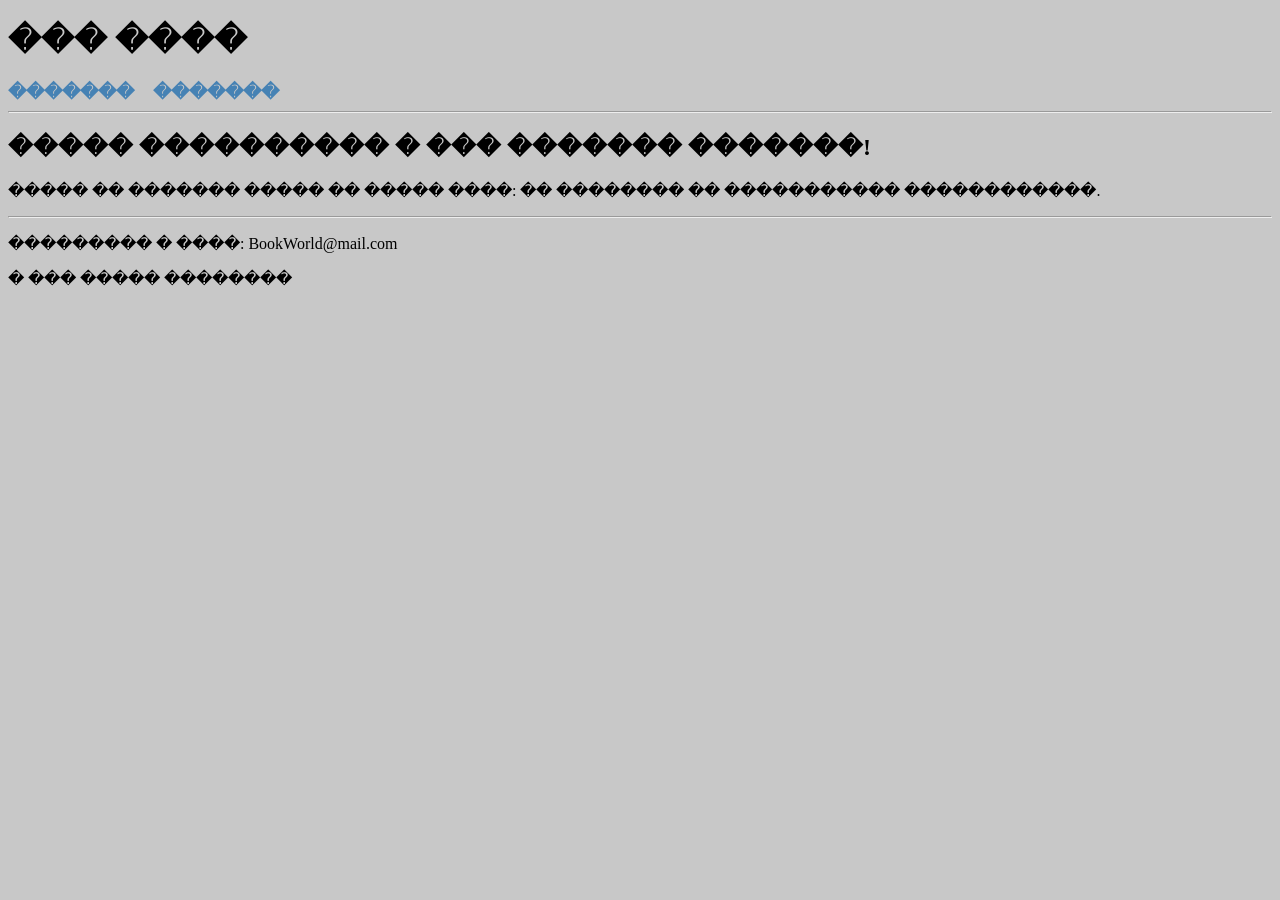
<file: index.html>
<!DOCTYPE html>
<html lang="ru">
<head>
    <title>��� ���� - �������</title>
    <link rel="stylesheet" type="text/css" href="style.css">
</head>
<body>
    <head>
        <h1>��� ����</h1>

        <ul>
            <li><a href="index.html">�������</a></li>
            <li><a href="catalog.html">�������</a></li>
        </ul>
    </head>
    <hr/>
    <main>
        <h2>����� ���������� � ��� ������� �������!</h2>
        <p>����� �� ������� ����� �� ����� ����: �� �������� �� ����������� ������������.</p>
    </main>
    <hr/>
    <footer>
        <p>��������� � ����: BookWorld@mail.com</p>
        <p>� ��� ����� ��������</p>
    </footer>
</body>
</html>
</file>
<file: style.css>
body {
    background-color: rgb(200, 200, 200);
}

ul {
    list-style: none;
    padding: 0;
    margin: 0;
}

ul a {
    color: rgb(70, 130, 180);
    font-size: 18px;
    font-weight: bold;
    text-decoration: none;
}

ul li {
    display: inline;
    margin-right: 15px;
}

h3 {
    color: rgb(0, 0, 0);
    font-size: 18px;
    font-weight: 400;
    background-color: rgb(230, 230, 250);
    padding: 5px 10px;
}

.short-description {
    color: rgb(255, 69, 0);
    font-size: 14px;
    font-style: italic;
    line-height: 16px;
}

.full-description {
    color: rgb(0, 100, 0);
    font-size: 16px;
    font-weight: 400;
    line-height: 24px;
    text-align: left;
}

.features-list {
    color: rgb(105, 105, 105);
    font-size: 16px;
    list-style: none;
    padding-left: 20px;
}

.features-list li {
    background: url('images/marker.png') no-repeat left center;
    padding-left: 25px;
    margin-bottom: 5px;
    background-size: 12px 12px;
}
</file>
